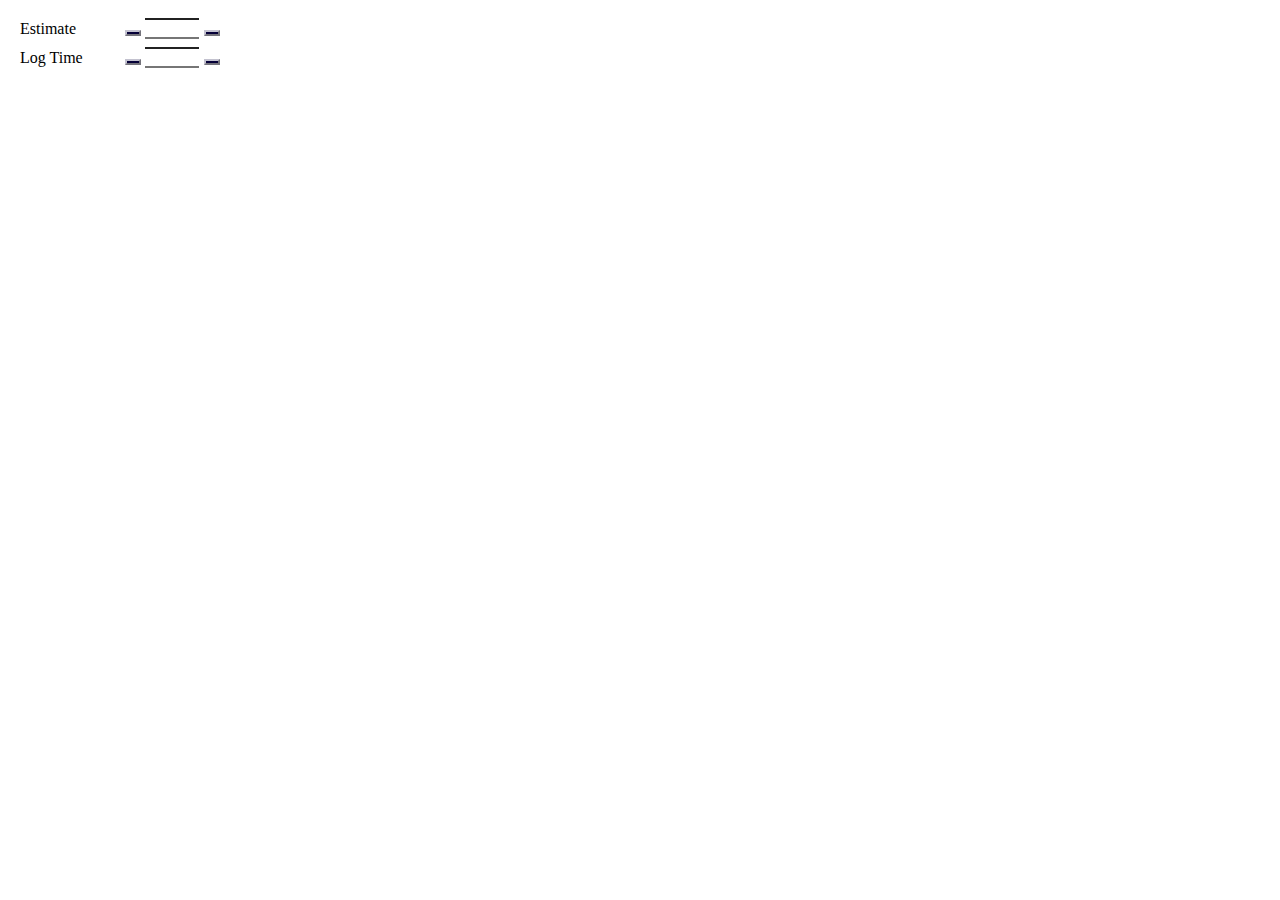
<file: public/bottompanel.html>
<!DOCTYPE html>
<html lang="en">

<head>
    <meta charset="UTF-8">
    <title></title>
    <link rel="stylesheet" type="text/css" href="https://miro.com/app/static/styles.1.0.css" />
    <link rel="stylesheet" type="text/css" href="styles.css" />
</head>

<body>
    <div class="bottompanel-container">
        <div class="bottompanel-content">
            <div class="bottompanel-section">
                <div class="bottompanel-input-row">
                    <span class="miro-h4">Estimate</span>
                    <div id="estimate-group" class="miro-input-group miro-input-group--small">
                        <button class="miro-btn miro-btn--secondary icon-minus js-estimate-plus-minus"
                            value="-1"></button>
                        <input type="text" class="bottompanel-input-number miro-input miro-input--primary js-estimate">
                        <button class="miro-btn miro-btn--secondary icon-plus js-estimate-plus-minus"
                            value="1"></button>
                    </div>
                </div>
                <div class="bottompanel-input-row">
                    <div class="miro-h4">Log Time</div>
                    <div id="logtime-group" class="miro-input-group miro-input-group--small">
                        <button class="miro-btn miro-btn--secondary icon-minus js-log-plus-minus" value="-1"></button>
                        <input type="text" class="bottompanel-input-number miro-input miro-input--primary js-log">
                        <button class="miro-btn miro-btn--secondary icon-plus js-log-plus-minus" value="1"></button>
                    </div>
                </div>
            </div>
        </div>
    </div>
    <script type="text/javascript" src="https://miro.com/app/static/sdk.1.1.js"></script>
    <script type="text/javascript" src="config.js"></script>
    <script type="text/javascript" src="bottompanel.js"></script>
</body>

</html>
</file>
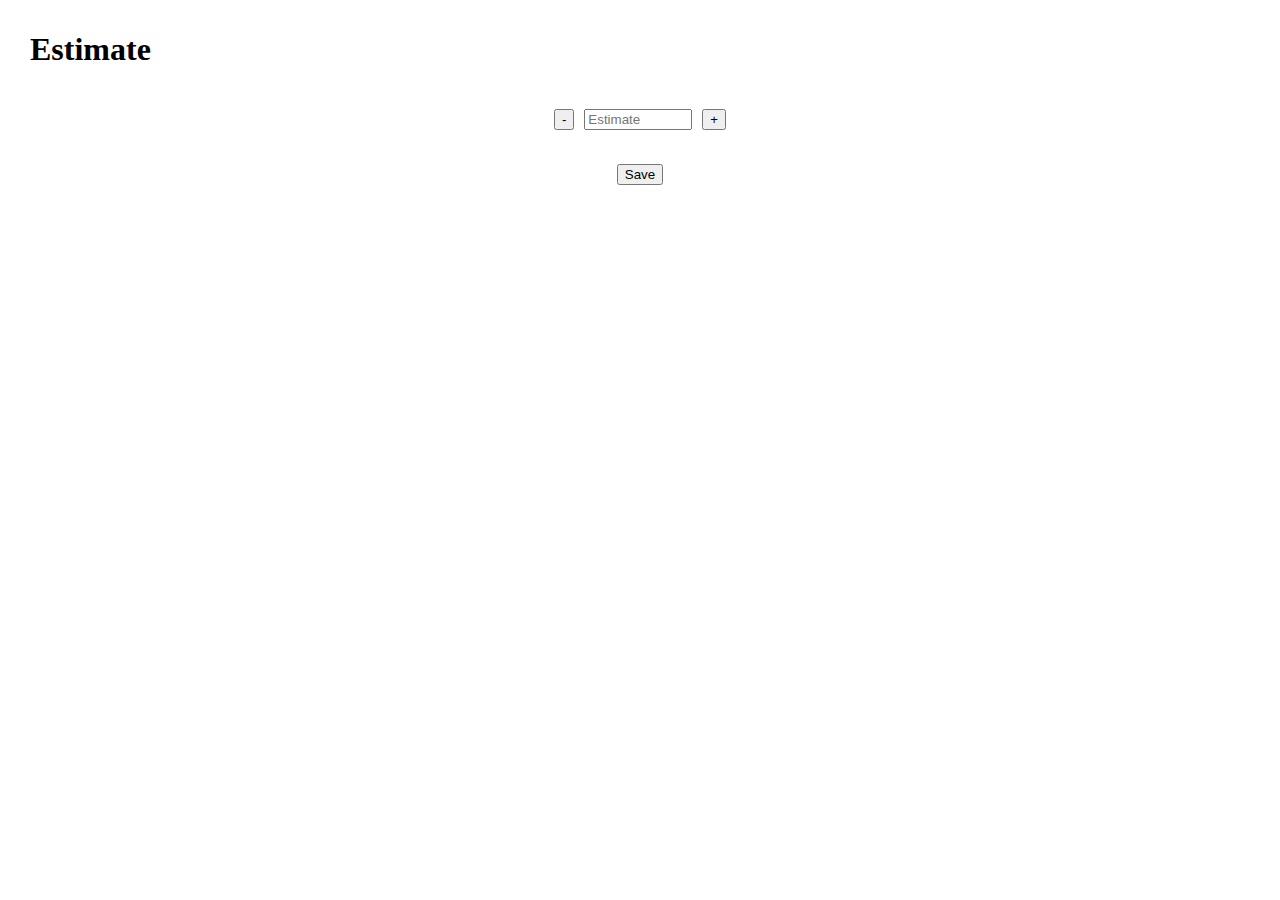
<file: public/modal.html>
<!DOCTYPE html>
<html lang="en">
<head>
    <meta charset="UTF-8">
    <title></title>
    <link rel="stylesheet" type="text/css" href="https://miro.com/app/static/styles.1.0.css"/>
    <link rel="stylesheet" type="text/css" href="styles.css"/>
    <script type="text/javascript" src="https://miro.com/app/static/sdk.1.1.js"></script>
    <script type="text/javascript" src="config.js"></script>
</head>
<body>
<div class="modal-container">
    <div class="modal-content">
        <h1 class="miro-h1">Estimate</h1>

        <div class="modal-section">
            <div class="modal-input-row">
                <button class="miro-btn miro-btn--secondary js-plus-minus" value="-1">-</button>
                <input class="miro-input miro-input--primary modal-input-number js-estimate" placeholder="Estimate"/>
                <button class="miro-btn miro-btn--secondary js-plus-minus" value="1">+</button>
            </div>
        </div>

        <div class="modal-section">
            <button class="miro-btn js-clear-estimate" style="display: none;">Clear</button>
            <button class="miro-btn miro-btn--primary js-save-estimate">Save</button>
        </div>
    </div>
</div>

</body>
</html>
</file>
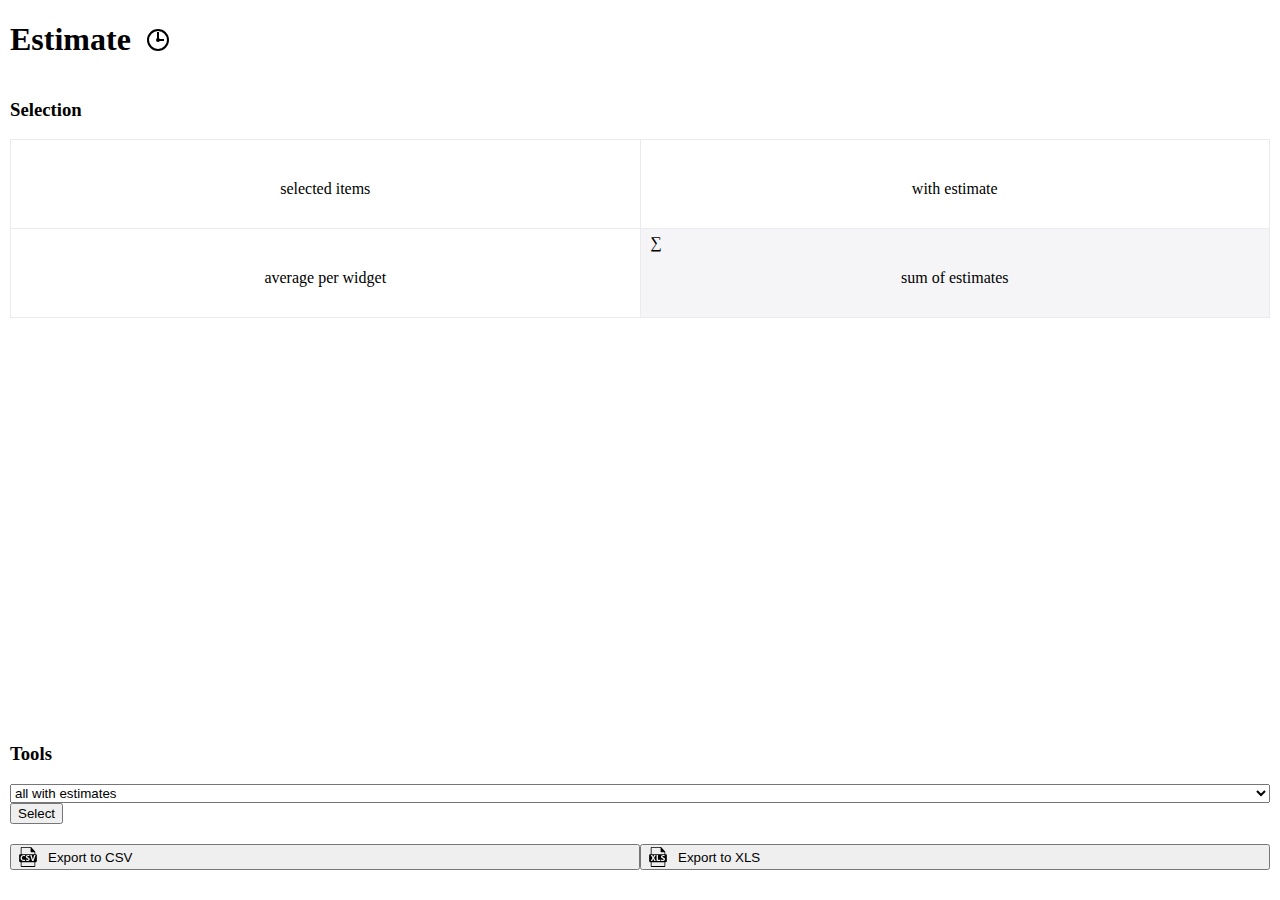
<file: public/sidebar.html>
<!DOCTYPE html>
<html lang="en">
<head>
    <meta charset="UTF-8">
    <title></title>
    <link rel="stylesheet" type="text/css" href="https://miro.com/app/static/styles.1.0.css"/>
    <link rel="stylesheet" type="text/css" href="styles.css"/>
</head>
<body>
<div class="sidebar-container">
    <div class="sidebar-content">
        <div class="sidebar-title">
            <h1 class="miro-h1">
                Estimate
            </h1>
            <div class="main-icon">
                <svg viewBox="0 0 24 24" version="1.1" xmlns="http://www.w3.org/2000/svg">
                    <g id="icon-24" stroke="currentColor" stroke-width="2" fill="none" fill-rule="evenodd">
                        <path d="M12 12 L 12 4 M12 12 L 18 12"/>
                        <circle cx="12" cy="12" r="10"/>
                        <circle cx="12" cy="12" r="1" fill="currentColor"/>
                    </g>
                </svg>
            </div>
        </div>

        <h3 class="miro-h3">Selection</h3>
        <div class="sidebar-section">

            <div class="overview-table">
                <div class="overview-column overview-column-selected">
                    <div class="js-total-selected number-large"></div>
                    <div class="overview-note">
                        selected items
                    </div>
                </div>
                <div class="overview-column overview-column-estimated">
                    <div class="js-total-estimated number-large"></div>
                    <div class="overview-note">
                        with estimate
                    </div>
                </div>
                <div class="overview-column overview-column-avg">
                    <div class="js-avg-selected number-large"></div>
                    <div class="overview-note">
                        average per widget
                    </div>
                </div>
                <div class="overview-column overview-column-sum">
                    <div class="overview-column-icon">
                        &sum;
                    </div>
                    <div class="js-sum-selected number-large"></div>
                    <div class="overview-note">
                        sum of estimates
                    </div>
                </div>
            </div>
        </div>

    </div>
    <div class="sidebar-footer">
        <h3 class="miro-h3">Tools</h3>
        <div class="sidebar-section">
            <div class="miro-input-group miro-input-group--small full-width">
                <select class="miro-select miro-select--secondary-bordered full-width js-select-options">
                    <option value="with_estimates">all with estimates</option>
                    <option value="without_estimates">all without estimates</option>
                    <option value="my_estimates">my estimates</option>
                </select>
                <button class="miro-btn miro-btn--primary js-select">
                    Select
                </button>
            </div>

            <div class="sidebar-export-buttons">
                <button class="miro-btn miro-btn--secondary miro-btn--small js-export sidebar-export-button"
                        value="csv">
                    <img src="assets/csv.svg" /> Export to CSV
                </button>
                <button class="miro-btn miro-btn--secondary miro-btn--small js-export sidebar-export-button"
                        value="xls">
                    <img src="assets/xls.svg" /> Export to XLS
                </button>
            </div>
        </div>
    </div>
</div>
<script type="text/javascript" src="https://miro.com/app/static/sdk.1.1.js"></script>
<script type="text/javascript" src="config.js"></script>
<script type="text/javascript" src="sidebar.js"></script>

</body>
</html>
</file>
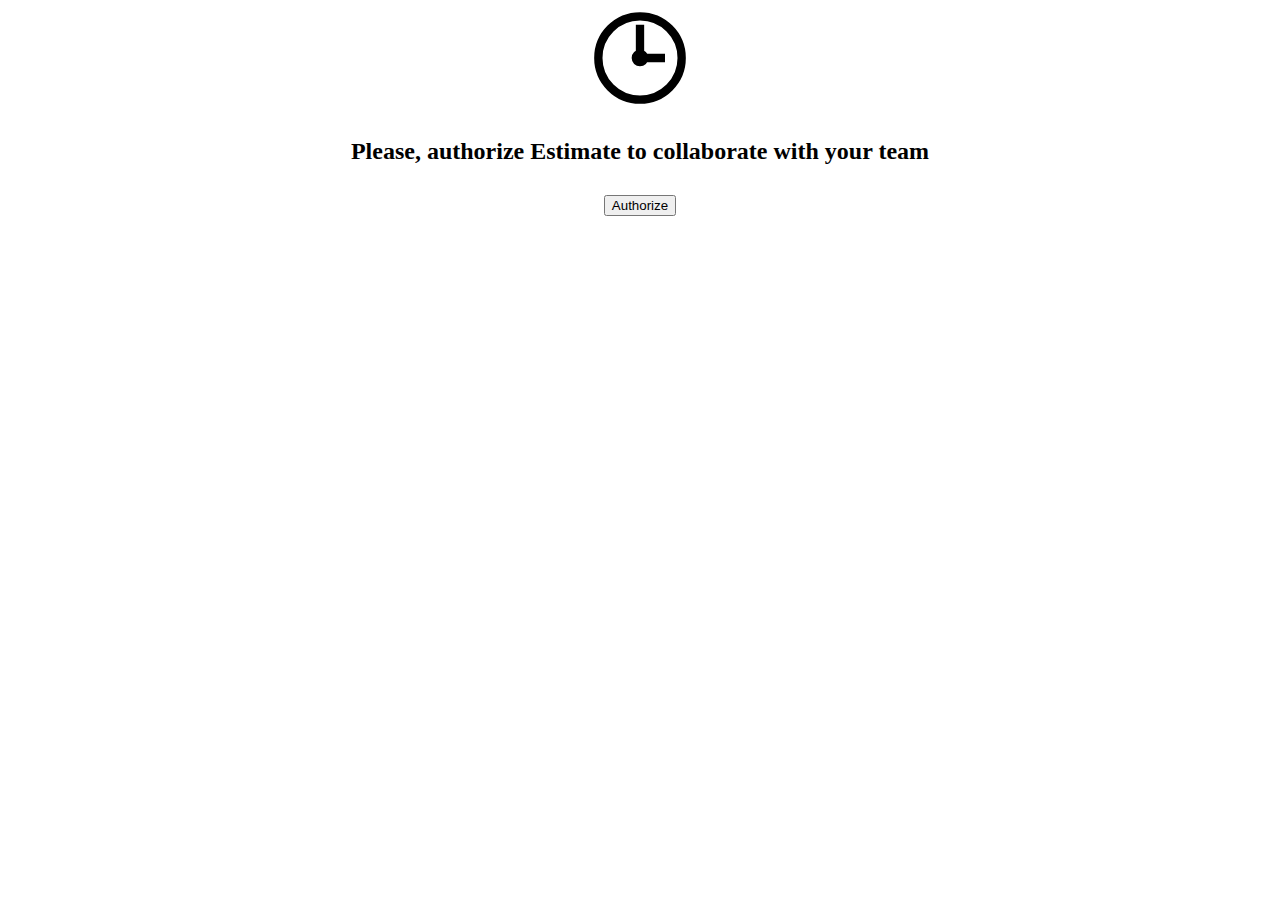
<file: public/auth/not-authorized.html>
<!DOCTYPE html>
<html lang="en">
<head>
    <link rel="stylesheet" type="text/css" href="https://miro.com/app/static/styles.1.0.css"/>
    <script type="text/javascript" src="https://miro.com/app/static/sdk.1.1.js"></script>
</head>
<body>
    <div style="width: 100%; height: 100%; display: flex;">
        <div style="display: flex; width: 100%; justify-content: center; align-items: center; flex-direction: column;">

            <div style="width: 100px; height: 100px;">
            <svg viewBox="0 0 24 24" version="1.1" xmlns="http://www.w3.org/2000/svg">
                <g id="icon-24" stroke="currentColor" stroke-width="2" fill="none" fill-rule="evenodd">
                    <path d="M12 12 L 12 4 M12 12 L 18 12"/>
                    <circle cx="12" cy="12" r="10"/>
                    <circle cx="12" cy="12" r="1" fill="currentColor"/>
                </g>
            </svg>
            </div>

            <h2 style="margin: 30px 0;">Please, authorize Estimate to collaborate with your team</h2>
            <button class="miro-btn miro-btn--primary">Authorize</button>
        </div>
    </div>
<script>
    document.querySelector('button').addEventListener('click', function () {
        const authorizeOptions = {
            response_type: 'token',
            redirect_uri: 'https://' + window.location.host + '/auth/success.html'
        }
        miro.authorize(authorizeOptions)
            .then(() => miro.getToken())
            .then((token) => {
                if (token) {
                    miro.board.ui.closeModal('success')
                } else {
                    console.log('Something went wrong')
                }
            })
    })
</script>
</body>
</html>
</file>
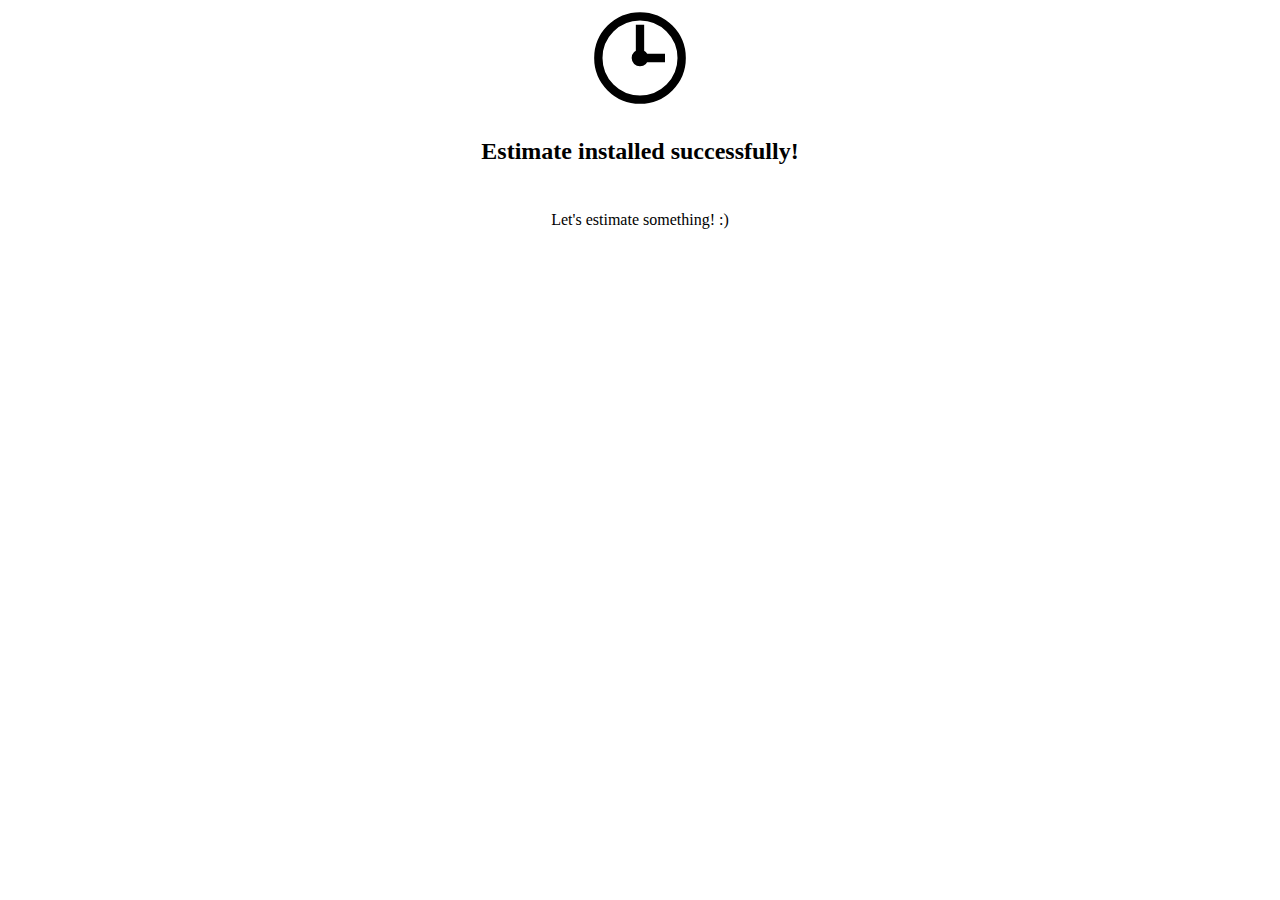
<file: public/auth/success.html>
<!DOCTYPE html>
<html lang="en">
<head>
    <link rel="stylesheet" type="text/css" href="https://miro.com/app/static/styles.1.0.css"/>
    <script type="text/javascript" src="https://miro.com/app/static/sdk.1.1.js"></script>
</head>
<body>
<div style="width: 100%; height: 100%; display: flex;">
    <div style="display: flex; width: 100%; justify-content: center; align-items: center; flex-direction: column;">

        <div style="width: 100px; height: 100px;">
            <svg viewBox="0 0 24 24" version="1.1" xmlns="http://www.w3.org/2000/svg">
                <g id="icon-24" stroke="currentColor" stroke-width="2" fill="none" fill-rule="evenodd">
                    <path d="M12 12 L 12 4 M12 12 L 18 12"/>
                    <circle cx="12" cy="12" r="10"/>
                    <circle cx="12" cy="12" r="1" fill="currentColor"/>
                </g>
            </svg>
        </div>

        <h2 style="margin: 30px 0;">Estimate installed successfully!</h2>
        <p>
            Let's estimate something! :)
        </p>
    </div>
</div>
<script>
    if(window.opener) {
        window.opener.miroAuthorized()
    }
</script>
</body>
</html>
</file>
<file: public/styles.css>
html, body {
    height: 100%;
    margin: 0;
    padding: 0;
}

.main-icon {
    width: 24px;
    height: 24px;
    margin-left: 15px;
}

.icon-plus {
    min-width: 10px !important;
    border-color: #c3c2cf !important;
    background: url('assets/plus.svg') no-repeat center center;
  }

.icon-plus:hover {
    background-color: #77CC66 !important;
}

  
.icon-minus {
    min-width: 10px !important;
    border-color: #c3c2cf !important;
    background: url('assets/minus.svg') no-repeat center center;
}

.icon-minus:hover {
    background-color: #C71414 !important;

}

/*
 * Modal
 */
.modal-container {
    padding: 10px 30px;
}

.modal-content {
    display: flex;
    justify-content: center;
    flex-direction: column;
}

.modal-section {
    margin: 15px auto;
}

.modal-input-row {
    padding: 4px 0;
    display: flex;
}

.modal-input-number {
    width: 100px;
    margin: 0 10px;
}

/*
 * Bottom Bar
 */
 .bottompanel-container {
    width: 220px;
    height: 100px;
    padding: 4px 10px;
}

.bottompanel-content {
    display: flex;
    justify-content: center;
    flex-direction: column;
}

.bottompanel-section {
    margin: 10px;
}

.bottompanel-input-row {
    padding: 4px 0;
    display: flex;
    align-items: center;
    justify-content: space-between;
    flex: none;
}

.bottompanel-input-number {
    width: 50px;
    text-align: center;
    border-left: 0 !important;
    border-right: 0 !important;
    margin: 0 1px 0 0 !important;
}

/*
 * Sidebar
 */

.sidebar-title {
    display: flex;
    align-items: center;
}

.sidebar-container {
    height: 100%;
    overflow-y: auto;
    padding: 0 10px;
    display: flex;
    flex-direction: column;
}

.sidebar-content {
    flex: 1;
}

.sidebar-footer {
    margin-bottom: 20px;
}

.sidebar-section {
    margin-bottom: 10px;
}

.full-width {
    width: 100%;
}

.overview-table {
    display: flex;
    flex-wrap: wrap;

    border: 1px solid #EBEBEF;
}

.overview-column {
    position: relative;
    display: flex;
    flex: 1 1 49%;
    flex-direction: column;
    padding: 30px 0;
    justify-content: center;
    align-items: center;
}

.overview-column-icon {
    position: absolute;
    top: 5px;
    left: 10px;
}

.overview-column-selected {
    background-color: #FFFFFF;
    border-right: 1px solid #EBEBEF;
    border-bottom: 1px solid #EBEBEF;
}

.overview-column-estimated {
    background-color: #FFFFFF;
    border-bottom: 1px solid #EBEBEF;
}

.overview-column-avg {
    background-color: #FFFFFF;
}

.overview-column-sum {
    background-color: #F5F5F7;
    border-left: 1px solid #EBEBEF;
}

.overview-note {
    margin-top: 10px;
}

.number-large {
    font-size: 20px;
}

.stats-table {
    width: 100%;
    border-collapse: collapse;
}

.stats-table td {
    text-align: center;
    font-size: 14px;
    line-height: 20px;
    padding: 10px 5px;
}

.stats-table td {
    border-bottom: 1px solid #EBEBEF;
}

.stats-table th {
    background-color: #EBEBEF;
    padding: 10px 5px;
}

.stats-table tr th:first-child, .stats-table tr td:first-child {
    text-align: left;
}

.stats-user-picture {
    height: 20px;
    width: 20px;
    border-radius: 50%;
    margin-right: 5px;
    margin-bottom: -5px;
}

.stats-total {
    font-weight: bold;
    font-size: 18px;
}

.sidebar-export-buttons {
    display: flex;
    justify-content: space-between;
    margin-top: 20px;
}

.sidebar-export-button {
    width: 50%;
    display: flex;
    align-items: center;
}

.sidebar-export-button img {
    width: 20px;
    height: 20px;
    margin-right: 10px;
}

/*
 * Loader
 */
.loader-ring {
    position: relative;
    width: 30px;
    height: 30px;
    margin: 0 auto;
}
.loader-ring div {
    box-sizing: border-box;
    display: block;
    position: absolute;
    width: 20px;
    height: 20px;
    margin: 4px;
    border: 4px solid #CDCCD7;
    border-radius: 50%;
    animation: loader-ring 1.2s cubic-bezier(0.5, 0, 0.5, 1) infinite;
    border-color: #CDCCD7 transparent transparent transparent;
}
.loader-ring div:nth-child(1) {
    animation-delay: -0.45s;
}
.loader-ring div:nth-child(2) {
    animation-delay: -0.3s;
}
.loader-ring div:nth-child(3) {
    animation-delay: -0.15s;
}
@keyframes loader-ring {
    0% {
        transform: rotate(0deg);
    }
    100% {
        transform: rotate(360deg);
    }
}
</file>
